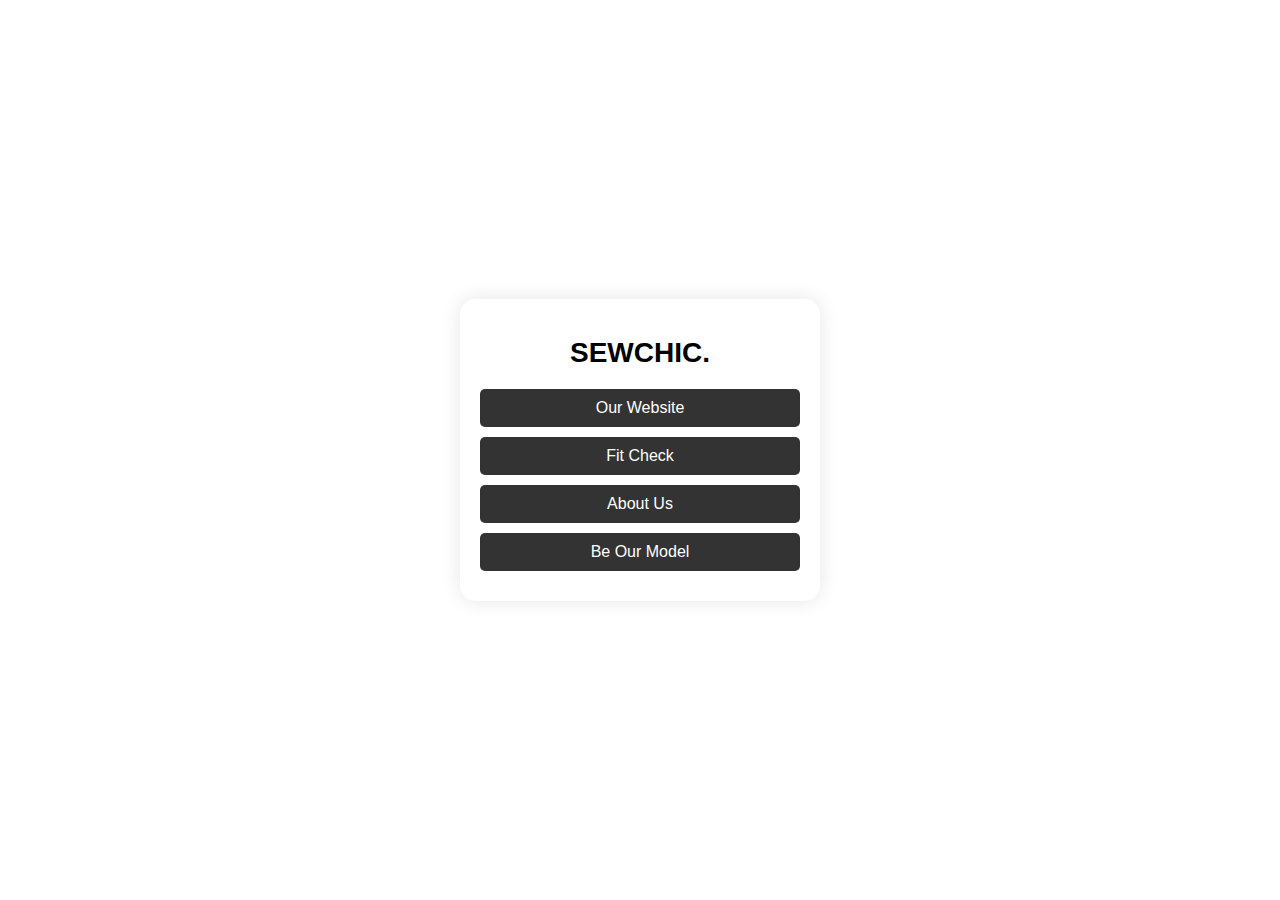
<file: linktree.html>
<!DOCTYPE html>
<html lang="en">
<head>
    <meta charset="UTF-8">
    <meta name="viewport" content="width=device-width, initial-scale=1.0">
    <meta http-equiv="X-UA-Compatible" content="ie=edge">
    <title>SEWCHIC | Linktree</title>
    <style>
        /* Import the custom font */
        @import url(https://db.onlinewebfonts.com/c/b52804ac57ef6e90d2826a6b0f111133?family=Integral+CF+Bold);

        /* CSS Styles */
        body {
            font-family: 'Integral CF Bold', sans-serif; /* Apply the custom font */
            margin: 0;
            padding: 0;
            background-image: url('https://example.com/your-background-image.jpg'); /* Add your background image URL */
            background-size: cover; /* Makes the image cover the full page */
            background-position: center; /* Centers the image */
            background-repeat: no-repeat; /* Prevents repeating */
            display: flex;
            justify-content: center;
            align-items: center;
            height: 100vh;
        }

        .container {
            background-color: white;
            border-radius: 15px;
            box-shadow: 0 0 20px rgba(0, 0, 0, 0.1);
            text-align: center;
            padding: 20px;
            width: 320px;
        }

        h1 {
            font-size: 28px; /* Adjust size for better visibility */
            margin-bottom: 5px;
        }

        .bio {
            font-size: 14px;
            color: gray;
            margin-bottom: 20px;
        }

        .link {
            display: block;
            background-color: #333;
            color: white;
            text-decoration: none;
            padding: 10px 0;
            margin-bottom: 10px;
            border-radius: 5px;
            transition: background-color 0.3s ease;
        }

        .link:hover {
            background-color: #555;
        }
    </style>
</head>
<body>

    <div class="container">
        <div class="profile">
            <h1>SEWCHIC.</h1>
            <p class="bio"></p>
        </div>

        <div class="links">
            <a href="https://sewchic.in/" class="link" target="_blank">Our Website</a>
            <a href="https://sewchic.in/swipe.html" class="link" target="_blank">Fit Check</a>
            <a href="https://sewchic.in/about.html" class="link" target="_blank">About Us</a>
            <a href="https://docs.google.com/forms/d/e/1FAIpQLSd5_QtkuYhA6MX9U9SX7Ht_wYhByWJ6zLbU2qmVdx3-g5B2uA/viewform" class="link" target="_blank">Be Our Model</a>
        </div>
    </div>

</body>
</html>
</file>
